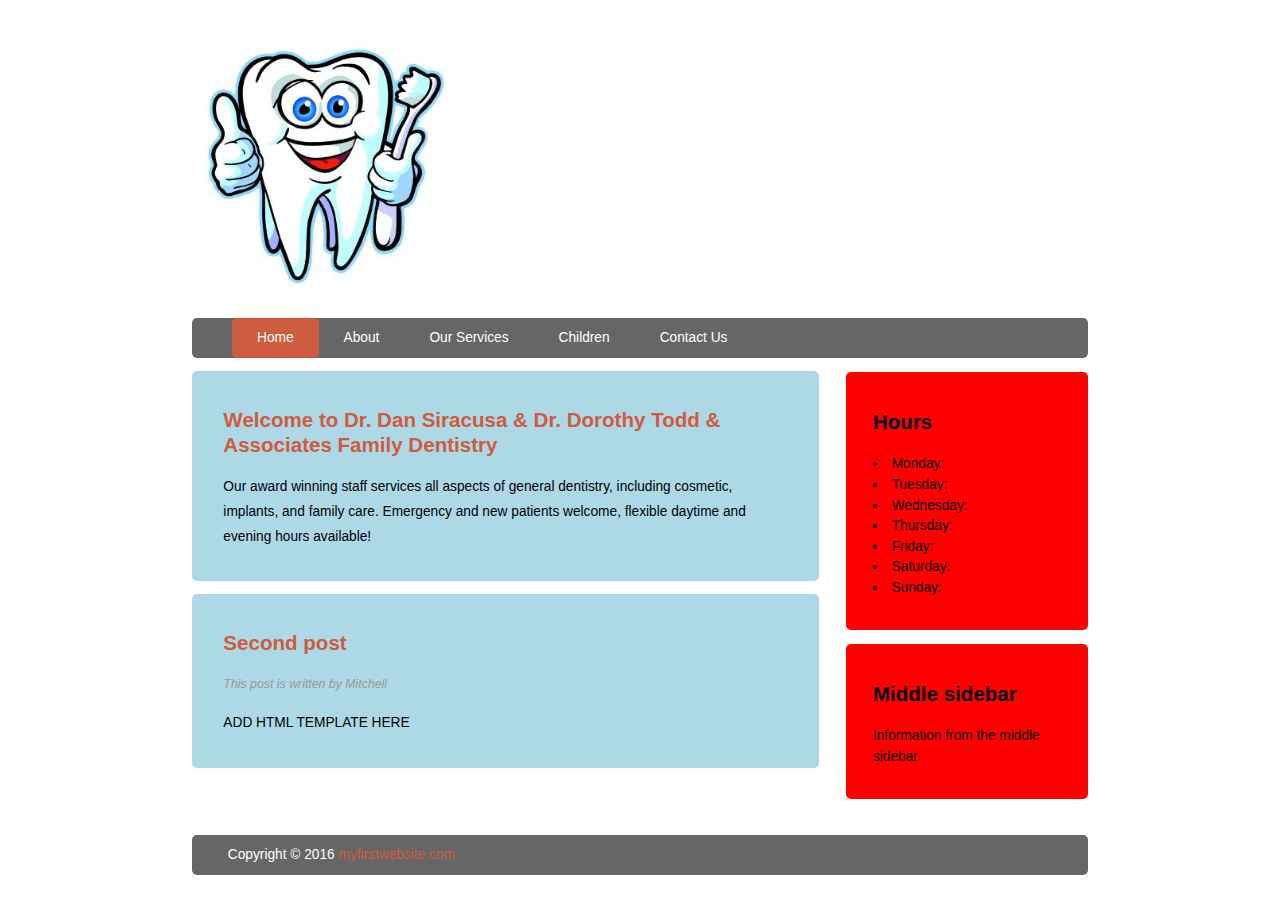
<file: index.html>
<!DOCTYPE <html>
<head>
	<title> Dr. Dan Siracusa </title>
	<meta charset="utf-8" />

	<link rel="stylesheet" href="style.css" type="text/css"/>
	<meta name="viewport" content="width=device-width, initial-scale=1.0"/>
	<script type="text/javascript" src="slide.js"></script>
</head>
<!-- This is the list of links that can be clicked on with a picture at the top  -->
<body class = "body">

	<header class="mainHeader">
		<img id="tooth" src="cartoon-tooth.jpg">

		<nav><ul>
			<li class="active"><a href="index.html">Home</a></li>
			<li><a href="about.html">About</a></li>
			<li><a href="services.html">Our Services</a></li>
			<li><a href="children.html">Children</a></li>
			<li><a href="contact.html">Contact Us</a></li>
		</ul></nav>
	</header>

<!-- This is the first and second main paragraph  -->

	<div class="mainContent">
		<div class="content">
			<article class="topcontent">
				<header>
					<h2><a href="#" title = "First post"> Welcome to Dr. Dan Siracusa & Dr. Dorothy Todd & Associates Family Dentistry</a></h2>
				</header>

				<content>
					<p>
						Our award winning staff services all aspects of general dentistry, including cosmetic, implants, and family care. Emergency and new patients welcome, flexible daytime and evening hours available! 
					</p>
				</content>
			</article>

			<article class="bottomcontent">
				<header>
					<h2><a href="#" title = "Second post">Second post</a></h2>
				</header>

				<footer>
					<p class="post-info"> This post is written by Mitchell</p>
				</footer>

				<content>
					<p>
						ADD HTML TEMPLATE HERE 
					</p>
				</content>
			</article>

		</div>
	</div>

<!-- Creating the sidebar  -->

	<aside class= "top-sidebar">
		<article>
			<h2>Hours</h2>
			<p> 
				<li> Monday:</li>
				<li> Tuesday:</li>
				<li> Wednesday:</li>
				<li> Thursday:</li>
				<li> Friday:</li>
				<li> Saturday:</li>
				<li> Sunday:</li>
			</p>
		</article>
	</aside>

	<aside class= "middle-sidebar">
		<article>
			<h2>Middle sidebar</h2>
			<p> Information from the middle sidebar</p>
		</article>
	</aside>


	<footer class="mainFooter">
		<p> Copyright &copy; 2016 <a href="#" title= "myfirstwebsite"> myfirstwebsite.com</a></p>
	</footer>
</body>
</html>
</file>
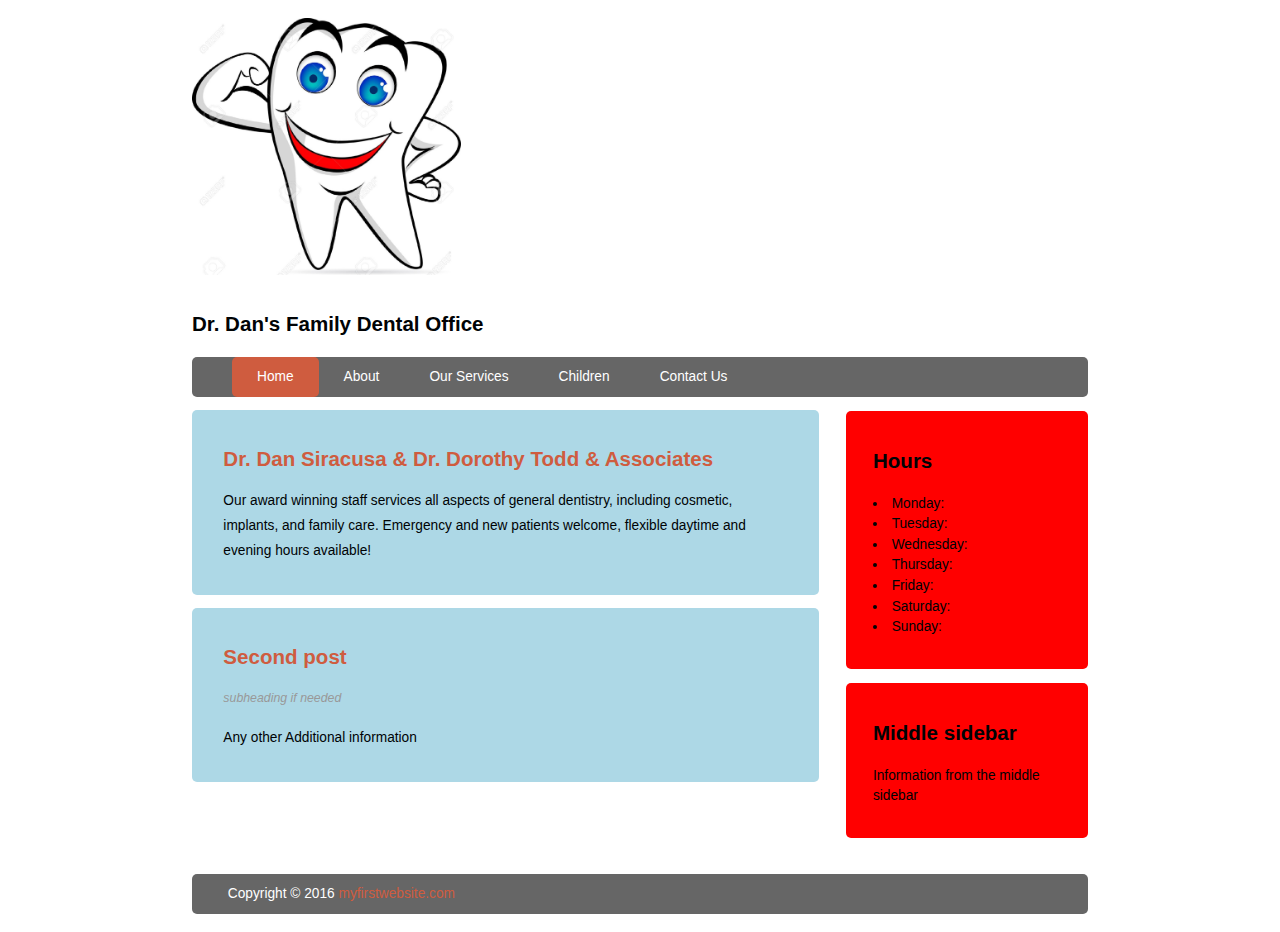
<file: test.html>
<!DOCTYPE <html>
<head>
	<title> Dr. Dan Siracusa </title>
	<meta charset="utf-8" />

	<link rel="stylesheet" href="style.css" type="text/css"/>
	<script href= "slide.js" type="text/javascript"></script>
	<meta name="viewport" content="width=device-width, initial-scale=1.0"/>
</head>
<!-- This is the list of links that can be clicked on with a picture at the top  -->
<body class = "body">


	<header class="mainHeader">
		<div>
			<!-- <img src="cartoon-tooth.jpg"> -->
			<img src="cartoon-tooth.jpg" name = "slide" width = "400" height = "300">
			<script type="text/javascript" src= "slide.js" ></script>
			<script>
			slideit();
			</script>
			<!--slideit() //-->

		
			<h2> Dr. Dan's Family Dental Office</h2>
		</div>

		<nav><ul>
			<li class="active"><a href="index.html">Home</a></li>
			<li><a href="about.html">About</a></li>
			<li><a href="services.html">Our Services</a></li>
			<li><a href="children.html">Children</a></li>
			<li><a href="contact.html">Contact Us</a></li>
		</ul></nav>
	</header>

<!-- This is the first and second main paragraph  -->

	<div class="mainContent">
		<div class="content">
			<article class="topcontent">
				<header>
					<h2><a href="#" title = "First post">Dr. Dan Siracusa & Dr. Dorothy Todd & Associates</a></h2>
				</header>

				<footer>
					<p class="post-info">  </p>
				</footer>

				<content>
					<p>
						Our award winning staff services all aspects of general dentistry, including cosmetic, implants, and family care. Emergency and new patients welcome, flexible daytime and evening hours available! 
					</p>
				</content>
			</article>

			<article class="bottomcontent">
				<header>
					<h2><a href="#" title = "Second post">Second post</a></h2>
				</header>

				<footer>
					<p class="post-info"> subheading if needed</p>
				</footer>

				<content>
					<p>
						Any other Additional information 
					</p>
				</content>
			</article>

		</div>
	</div>

<!-- Creating the sidebar  -->

	<aside class= "top-sidebar">
		<article>
			<h2>Hours</h2>
			<p> 
				<li> Monday:</li>
				<li> Tuesday:</li>
				<li> Wednesday:</li>
				<li> Thursday:</li>
				<li> Friday:</li>
				<li> Saturday:</li>
				<li> Sunday:</li>
			</p>
		</article>
	</aside>

	<aside class= "middle-sidebar">
		<article>
			<h2>Middle sidebar</h2>
			<p> Information from the middle sidebar</p>
		</article>
	</aside>


	<footer class="mainFooter">
		<p> Copyright &copy; 2016 <a href="#" title= "myfirstwebsite"> myfirstwebsite.com</a></p>
	</footer>
</body>
</html>
</file>
<file: style.css>
body {
	/* background-image: url('img/bg.JPG'); */
	color: #000305;
	font-size: 85.7%; /* Base font size is 14px */
	font-family: Arial, 'Lucida Sans Unicode';
	line-height: 1.5;
	text-align: left;
}
/* styling the links */
a{
	text-decoration: none; /* Takes off underlining of the links */
}

a:link, a:visited {
	color: #CF5C3F;
}

a:hover, a:active{
	background-color: #CF5C3F;
	color: #FFF;

}

/* At this point go back to your index.html and look for all the classes to start at */

.body {
	margin: 0 auto; 
	width:70%;
	clear:both;
}

.mainHeader img{
	width: 30%;
	height: auto; /* CHANGE THIS TO AUTO WHEN YOU HAVE THE PICTURE */
	margin: 2% 0;
}

.mainHeader nav { /* creates the dart bot at the for where the links go*/ 
	background-color: #666;
	height: 40px;
	border-radius: 5px;
	-moz-border-radius: 5px;
	-webkit-border-radius: 5px;
}

.mainHeader nav ul {
	list-style: none;
	margin: 0 auto;
}

.mainHeader nav ul li {
	float: left;
	display: inline;
}

.mainHeader nav a:link, .mainHeader nav a:visited {
	color: #FFF;
	display: inline-block;
	padding: 10px 25px;
	height: 20px;
	
}

/* This activates the home page as active and assigns it a different colour  */
.mainHeader nav a:hover, .mainHeader nav a:active,
.mainHeader nav .active a:link, .mainHeader nav .active a:visited{
	background-color: #CF5C3F;
	text-shadow: none;
}

.mainHeader nav ul li a {
	border-radius: 5px;
	-moz-border-radius: 5px;
	-webkit-border-radius: 5px;
}

/* Now we move to the mainContent class to style */

.mainContent{
	line-height:25px;
	border-radius: 5px;
	-moz-border-radius: 5px;
	-webkit-border-radius: 5px;
	/* overflow: hidden; */
}

.content{
	width: 70%; /* you want 70% bec you have sidebars that go on the right side */
	float: left;
}


.topcontent{
	background-color: lightblue;
	border-radius: 5px;
	-moz-border-radius: 5px;
	-webkit-border-radius: 5px;
	padding: 3% 5%;
	margin-top: 2%;
}

.bottomcontent{
	background-color: lightblue;
	border-radius: 5px;
	-moz-border-radius: 5px;
	-webkit-border-radius: 5px;
	padding: 3% 5%;
	margin-top: 2%;
}

.post-info{
	/* This is for the text underneath the top and bottom main content Doesnt work*/
	font-style: italic;
	color: #999;
	font-size: 90%;
}

.top-sidebar {
	width: 21%;
	float: left;
	background-color: Red;
	border-radius: 5px;
	-moz-border-radius: 5px;
	-webkit-border-radius: 5px;
	margin: 1.5% 0 1.5% 3%; /* this moves clockwise starting from the top*/
	padding: 2% 3%;
}

.middle-sidebar {
	width: 21%;
	float: left;
	background-color: Red;
	border-radius: 5px;
	-moz-border-radius: 5px;
	-webkit-border-radius: 5px;
	margin-left: 3%;
	margin-bottom: 2%;
	padding: 2% 3%;
	
}


.mainFooter {
	width: 100%;
	float: left;
	height: 40px;
	border-radius: 5px;
	-moz-border-radius: 5px;
	-webkit-border-radius: 5px;
	background-color: #666;
	margin: 2% 0; /* if only two percents are called it pools top bottom as the first and left right as the second */
}

.mainFooter p {
	width: 92%;
	margin: 10px auto;
	color: #FFF;
}

@media only screen and (min-width: 150px) and (max-width: 600px)
{

	.body {
		width: 90%; /* when copying your stuff into this its bad practice to have all the variables so delete the 
		margin and clear everything you want to keep the same, delete it from here*/
		font-size: 95%;
	}

	.mainHeader img{
		width:60%;
	}

	.mainHeader nav { /* creates the dart bot at the for where the links go*/ 
		height: 200px;
	}

	.mainHeader nav ul {
		padding-left: 0;
	}

	.mainHeader nav ul li {
		width: 100%;
		text-align: center;
	}

	.mainHeader nav a:link, .mainHeader nav a:visited {
		padding: 10px 25px;
		height: 20px;
		display: block;
		
	}


	.content{
		width: 100%; /* you want 100% bec no more sidebars */
		float: left;
		margin-top:2%;
	}
	
	.post-info{
		display: none;
	}

	.topcontent{
		margin-top: 3%;
	}


	.top-sidebar, .middle-sidebar {
		width: 95%;
		margin-top:3%;
		margin-left: 0%;
	}

}







/* */
</file>
